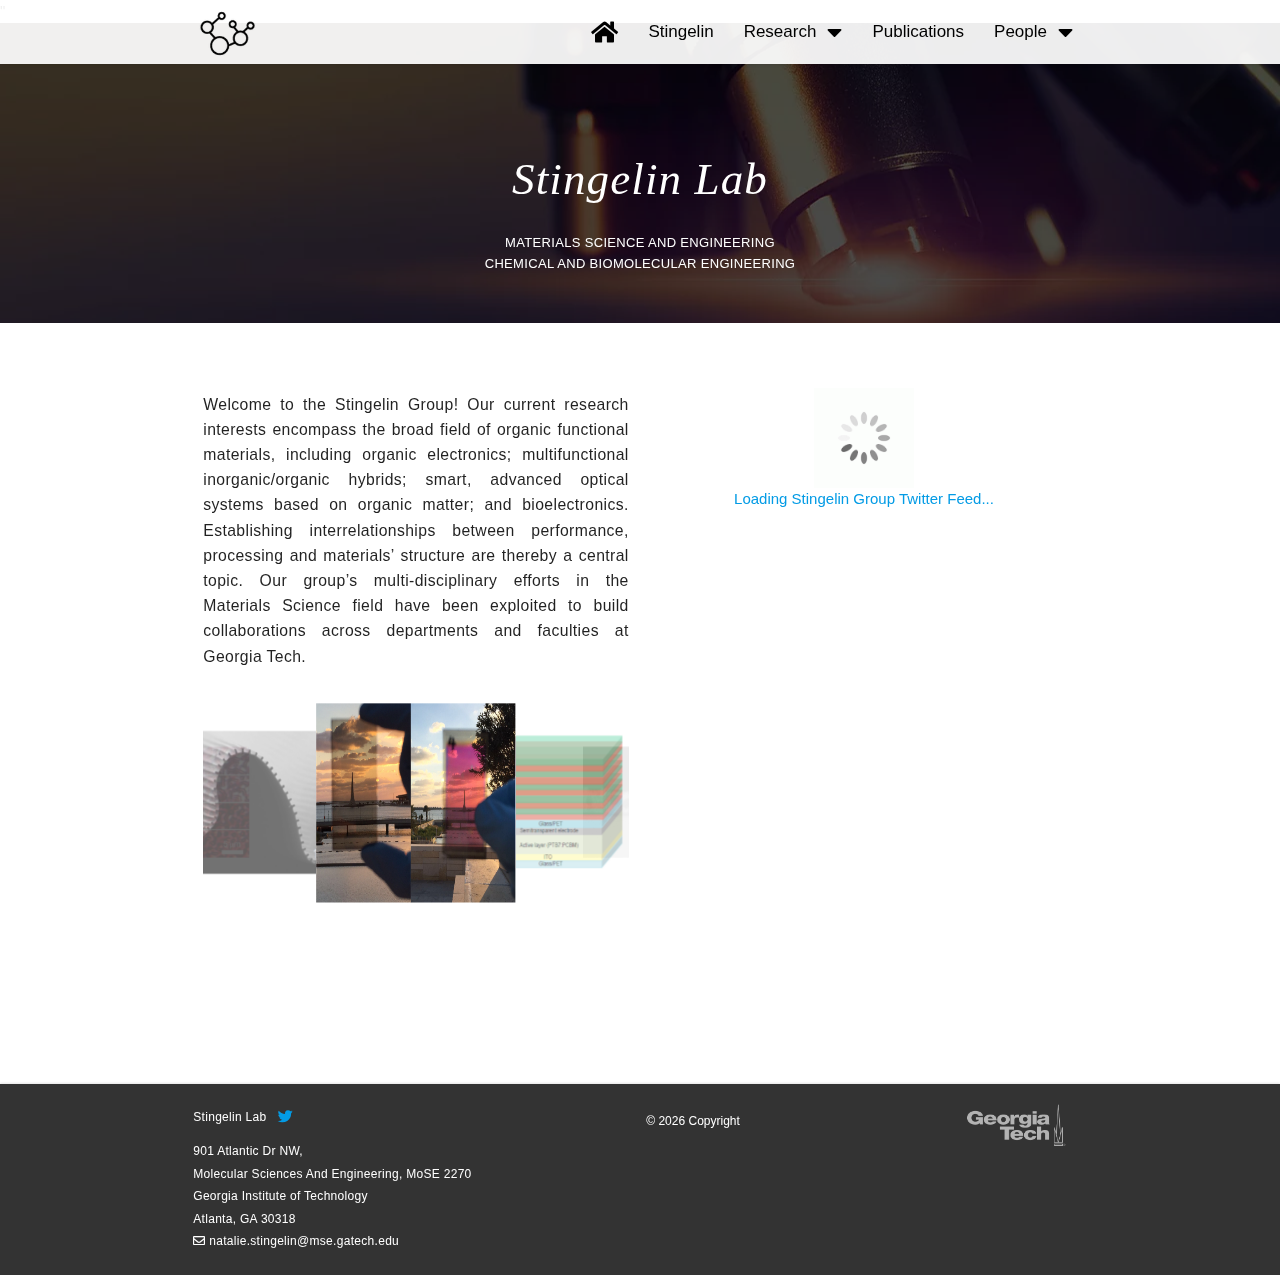
<file: index.html>
<!DOCTYPE html>
<html lang="en">

<head>
  <!-- <meta http-equiv="cache-control" content="no-cache" /> -->
  <!-- <meta http-equiv="Cache-Control" content="max-age=0"/>
    <meta http-equiv="Cache-Control" content="no-cache, no-store, must-revalidate" /> -->
  <meta http-equiv="Content-Type" content="text/html; charset=UTF-8" />
  <meta name="viewport" content="width=device-width, initial-scale=1" />
  <meta name="keywords"
    content="natalie, stingelin, gatech, Materials Science and Engineering, MSE, GT, Georgia Tech, organic functional materials, organic electronics, multifunctional inorganic  organic hybrids, smart, advanced optical systems based on organic matter, bioelectronics, Materials Chemistry, EPSRC, Materials and Nanotechnology">
  <meta name="description"
    content="Natalie Stingelin started as a Professor in Georgia Tech in 2016, with a joint position in Materials Science and Engineering (MSE) and Chemical and Biomolecular Engineering (ChBE). She focuses her research on the broad field of organic functional materials, including organic electronics; multifunctional inorganic/organic hybrids; smart, advanced optical systems based on organic matter; and bioelectronics.">
  <meta name="author" content="Harshit Daga (harshitdaga@gatech.edu)">

  <title>Stingelin Lab</title>
  <!-- CSS  -->
  <link href="css/materialize.min.css" type="text/css" rel="stylesheet" media="screen,projection" />
  <link href="css/style.min_v2.css" type="text/css" rel="stylesheet" media="screen,projection" />
  <link href="css/fontawesome/fontawesome-all.min.css" type="text/css" rel="stylesheet" media="screen,projection" />
  <link rel="stylesheet" href="css/pagination.css" />
  <script src="js/jquery-3.3.1.min.js"></script>
  <script src="js/materialize.min.js"></script>
  <script src="js/imagesloaded.pkgd.min.js"></script>
  <script src="js/masonry.pkgd.min.js"></script>
  <script src="js/pagination.min.js"></script>
  <script src="js/hammer.min.js"></script>
  <script src="js/jquery.hammer.js"></script>
  <!-- <script src="js/init.js"></script> -->
  <script src="js/init.min_v1.js"></script>
  <link rel="shortcut icon" href="img/favicon.ico" type="image/x-icon">
  <link rel="icon" href="img/favicon.ico" type="image/x-icon">
  <!-- load script for twitter embed in the homepage -->
  <script src="js/twitter-embed.js" charset="utf-8"></script>
</head>

<body>
  <div class="index_banner">
    <nav>
      <div class="nav-wrapper container">
        <a class="brand-logo">
          <img class="logo nav-item" alt="" data-type="image" src="img/logo.png" name="home"
            style="height:100%;cursor: pointer;">
        </a>
        <a href="#" data-target="mobile-demo" class="sidenav-trigger" style="color:black"><i
            class="fas fa-bars"></i></a>
        <!-- DESKTOP NAVIGATION START -->
        <ul class="right hide-on-med-and-down nav_desktop">
          <li><a href="/" class="nav-item" name="home"><i class="fas fa-home"></i></a></li>
          <li><a href="#about" class="nav-item" name="about">Stingelin</a></li>
          <li><a href="#research" class="nav-item dropdown-trigger research_nav_desktop" name="research"
              data-target="research_nav_desktop">Research
              <i class="fas fa-caret-down right" style="margin-left:1px;padding-left: 10px;"></i>
            </a>
          </li>
          <li><a href="#publication" name="publication" class="nav-item">Publications</a></li>
          <li><a href="#people" class="nav-item dropdown-trigger people_nav_desktop" name="people"
              data-target="people_nav_desktop">People
              <i class="fas fa-caret-down right" style="margin-left:1px;padding-left: 10px;"></i>
            </a>
          </li>
        </ul>
        <!-- Research Dropdown Structure -->
        <ul id="research_nav_desktop" class="dropdown-content">
          <li><a href="#project-list" class="research_nav_item" name="project-list">Projects</a></li>
          <li><a href="#aff-list" class="research_nav_item" name="aff-list">Affiliations</a></li>
          <li><a href="#collab-list" class="research_nav_item" name="collab-list">Collaborations</a></li>
          <li><a href="#funding-list" class="research_nav_item" name="funding-list">Funding</a></li>
          <li><a href="#sponsor-list" class="research_nav_item" name="sponsor-list">Sponsors</a></li>
        </ul>
        <!-- People Dropdown Structure -->
        <ul id="people_nav_desktop" class="dropdown-content">
          <li><a href="#current-member" class="people_nav_item" name="current-member">Current Members</a></li>
          <li><a href="#alumni" class="people_nav_item" name="alumni">Alumni</a></li>
        </ul>
        <!-- DESKTOP NAVIGATION END -->
      </div>
    </nav>
  </div>
  <!-- MOBILE NAVIGATION START -->
  <ul class="sidenav nav_mobile" id="mobile-demo">
    <li><a href="/" class="nav-item" name="home"><i class="fas fa-home"></i></a></li>
    <li><a href="#about" class="nav-item" name="about">Stingelin</a></li>
    <li><a href="#research" class="dropdown-trigger research_nav_mobile" name="research" data-target="research_nav_mobile">Research
        <i class="fas fa-caret-down right" style="margin-left:1px"></i>
      </a>
    </li>
    <li><a href="#publication" name="publication" class="nav-item">Publications</a></li>
    <!-- for people and research, do NOT include nav-item in the class-->
    <li><a href="#people" class="dropdown-trigger people_nav_mobile" name="people" data-target="people_nav_mobile">People 
        <i class="fas fa-caret-down right" style="margin-left:1px"></i>
      </a>
    </li>
  </ul>
  <!-- Dropdown Structure -->
  <!-- Need to have multiple dropdown because of the error in the materialzcss library -->
  <ul id="research_nav_mobile" class="dropdown-content">
    <li><a href="#project-list" class="research_nav_item" name="project-list">Projects</a></li>
    <li><a href="#aff-list" class="research_nav_item" name="aff-list">Affiliations</a></li>
    <li><a href="#collab-list" class="research_nav_item" name="collab-list">Collaborations</a></li>
    <li><a href="#funding-list" class="research_nav_item" name="funding-list">Funding</a></li>
    <li><a href="#sponsor-list" class="research_nav_item" name="sponsor-list">Sponsors</a></li>
  </ul>
  <!-- People Dropdown Structure -->
  <ul id="people_nav_mobile" class="dropdown-content">
    <li><a href="#current-members" class="people_nav_item" name="current-member">Current Members</a></li>
    <li><a href="#alumni" class="people_nav_item" name="alumni">Alumni</a></li>
  </ul>
  <!-- MOBILE NAVIGATION END -->"
  <section class="content">
  </section>
  <footer class="page-footer" style="padding-top:0px">
    <div class="footer-copyright">
      <div class="container">
        <div class="row address">
          <div class="col m6 s12">
            <div style="width: 110px;margin-top: -15px;">
              <a class="text-lighten-4 right padding-right" href="https://twitter.com/StingelinGroup"><i
                  class="fab fa-twitter"></i></a>
              <p class="text">Stingelin Lab</p>
            </div>
            <p class="text">
              901 Atlantic Dr NW, <br />
              Molecular Sciences And Engineering, MoSE 2270 </br>
              Georgia Institute of Technology </br>
              Atlanta, GA 30318 </br>
              <span class="">
                <i class="far fa-envelope"></i>
                <a class="text" href="mailto:natalie.stingelin@mse.gatech.edu">natalie.stingelin@mse.gatech.edu</a>
              </span>
            </p>
          </div>
          <div class="col m6 s12">
            <span class="text">
              ©
              <script>document.write(new Date().getFullYear())</script> Copyright
            </span>
            <div style="margin-top: -15px;max-width: 120px;max-height: 120px" class="right">
              <img src="./img/logo/gt_logo.png" style="max-height:  100%;max-width: 100%;" />
            </div>
          </div>
        </div>
      </div>
    </div>
  </footer>
  <!-- SCROLL TO TOP BUTTON -->
  <!-- <div class="fixed-action-btn scrollTop"> -->
  <!-- <a class="btn-floating btn-small grey darken-4">
      <i class="fas fa-angle-double-up"></i>
      </a> -->
  <!-- </div> -->
</body>

</html>
</file>
<file: css/style.min_v2.css>
body {
    font-family: Lato, Helvetica, Arial, sans-serif;
    font-weight: 300;
    font-size: 15px;
}

.content {
    min-height: 600px
}

.content section {
    padding-bottom: 5%
}

.color_black {
    color: black !important
}

.bg_color_gray {
    background-color: #f7f7f7
}

.parallax-container {
    display: block;
    background: rgba(0, 0, 0, 0.5);
    height: auto;
    min-height: 300px
}

.dropdown-trigger:focus,
.dropdown-trigger:active,
.dropdown-trigger.active,
.dropdown-trigger:focus:active {
    background-image: none;
    outline: 0;
    -webkit-box-shadow: none;
    box-shadow: none
}

*:focus {
    outline: 0
}

.sub_header {
    border-bottom: 1px solid #ccc;
    margin: 0 0 30px;
    padding: 12px 0;
    font-weight: 350;
    font-size: 22px;
    text-transform: uppercase
}

.underline {
    border-bottom: 1px solid #ccc;
    width: 100%
}

.font_h4 {
    font-weight: 400;
    font-size: 16px
}

.font_13 {
    font-size: 13px
}

.font_0 {
    font: italic normal normal 45px/1.4em 'times new roman', times, serif;
    color: #fff
}

.uppercase {
    text-transform: uppercase
}

.text-center {
    text-align: center
}

p {
    line-height: 2rem;
    text-align: justify;
    font-size: 1.05em;
    font-weight: 300;
    letter-spacing: .025em;
    line-height: 1.6
}

.icon-block {
    padding: 0 15px
}

.icon-block .material-icons {
    font-size: inherit
}

.padding_top_25 {
    padding-top: 25px
}

.index_banner {
    position: fixed;
    z-index: 10;
    width: 100%
}

nav {
    background: #908c8c54;
    background: #23222254;
    background: #2b2b2b;
    background: #ffffffb0;
    background: #ffffffed;
    color: white;
    box-shadow: 1px 1px 3px #0000001a
}

nav ul a,
#mobile-demo a {
    color: black;
    font-weight: lighter;
    font-size: 17px
}

#mobile-demo a {
    color: black;
    font-weight: bolder;
    cursor: pointer
}

#research_nav_desktop, #people_nav_desktop {
    width: 140px;
    margin-left: -7px
}

#research_nav_mobile, #people_nav_mobile {
    width: 100%
}

.research_nav_item, .people_nav_item{
    margin-left: -4px
}

.brand-logo img {
    height: 60%;
    */cursor: pointer;
    width: 60%;
    top: 7px;
    position: relative
}

.dropdown-content li>a,
.dropdown-content li>span {
    color: black !important
}

.sidenav-trigger {
    color: #26a69a
}

#mobile-demo {
    background-color: rgba(255, 255, 255, 0.87);
    padding-top: 20px
}

@media only screen and (max-width:600px) {
    .brand-logo img {
        top: 2px
    }
}

@media only screen and (max-width:992px) {
    nav .brand-logo {
        left: 57%
    }
}

.home .carousel img {
    height: 100%;
    width: 100%
}

.home .college_info {
    margin-top: -45px;
    color: white;
    font-size: 13px
}

@media only screen and (min-width:990px) {
    .home .carousel {
        height: 325px;
        margin-top: -45px
    }
}

@media only screen and (max-width:990px) {
    .home .carousel {
        margin-top: -45px
    }

    .home .tweeter_feed {
        margin-top: -85px
    }
}

.home_background {
    top: 100px;
    position: relative;
    z-index: 2
}

.description img {
    background-size: contain !important;
    background-position: center !important;
    background-repeat: no-repeat;
    background-color: white !important
}

.description .slider .slides li {
    background-color: white !important
}

.research .title {
    border-bottom: 1px solid #ccc;
    margin: 0 0 30px;
    padding: 20px 0;
    color: #4b4b4b;
    font-weight: 300;
    font-size: 26px;
    text-align: left;
    -webkit-box-shadow: 0 3px 3px -3px #ccc;
    box-shadow: 0 3px 3px -3px #ccc;
    border: 0;
    font-weight: 350
}

.project-list li {
    padding: 10px;
    border-radius: 3px;
    margin-top: 15px
}

.project-list li:not(:last-child) {
    border-bottom: 1px solid #ccc;
    padding-bottom: 30px;
    margin-bottom: 35px
}

.project-item .details li {
    list-style-type: square;
    display: list-item;
    list-style-position: outside
}

.project-item .details ul,
.project-item .details li {
    border: 0;
    padding: 0;
    margin: 12px
}

.project-list .image {
    width: auto;
    height: 128px;
    overflow: hidden;
    float: left;
    width: 135px;
    background-size: cover;
    background-position: center;
    border-radius: 2px
}

.project-list .meta h3 {
    font-size: 24px;
    margin-top: 0
}

.project-list .wrap {
    overflow: hidden;
    float: left;
    width: 150px;
    padding-right: 5px
}

@media only screen and (max-width:400px) {
    .project-list .meta h3 {
        font-size: 20px
    }
}

.grid:after {
    content: '';
    display: block;
    clear: both
}

.grid-sizer,
.grid-item {
    width: 25%;
    padding-right: 10px;
    padding-bottom: 10px;
    margin-left: 5%
}

.gutter-sizer {
    width: 1%
}

.grid-item {
    float: left
}

.grid-item img {
    display: block;
    width: 100%;
    border-radius: 5px;
    margin-right: 10px;
    margin-bottom: 10px
}

@media only screen and (min-width:800px) {

    .grid-sizer,
    .grid-item {
        width: 18%;
        margin-left: 5%
    }
}

.sponsor-list img {
    width: 70%
}

.research-company-list ul {
    border: 0
}

.research-company-list li {
    padding: 0 !important;
    border: none !important;
    padding-bottom: 40px !important
}

.research-company-list li img {
    overflow: hidden;
    float: left;
    width: 100px;
    padding-right: 15px
}

.research-company-list .collection .name {
    font-size: 20px !important;
    font-weight: 500
}

.research-company-list .collection .projects {
    margin-top: 10px
}

.research-company-list .collection .item {
    margin-bottom: 5px
}

.research-company-list .item i {
    font-size: 10px
}

.research-company-list .collection .item .title {
    box-shadow: none !important;
    -webkit-box-shadow: none !important;
    padding-left: 7px;
    font-size: 15px
}

.aff-list ul,
.aff-list li {
    border: none !important
}

.aff-list .collection-item {
    font-size: 16px !important;
    font-weight: 300;
    padding: 0;
    padding-bottom: 10px
}

.pub-list .pub_type ul {
    font-weight: 300
}

.pub-list .pub_type a {
    width: 190px
}

.pub-list .pub_type .btn {
    background-color: #062f4f
}

.pub-list p {
    text-align: left
}

.pub-list li.pub-card {
    position: relative;
    padding: 20px 15px 15px 15px;
    background-color: #fff;
    -webkit-box-shadow: 0 4px 4px -3px #ccc;
    box-shadow: 0 4px 4px -3px #ccc;
    border-radius: 3px;
    color: #333;
    text-align: left;
    margin-bottom: 2px
}

.pub-card .item {
    font-size: 13px;
    line-height: 18px;
    text-align: left
}

.pub-card .item .title p {
    font-size: 17px;
    font-weight: 350
}

.pub-card .item .info {
    margin-top: -20px
}

.pub-card .item .additional_info span {
    padding: 5px;
    padding: 7px;
    line-height: 30px;
    color: white;
    margin-right: 5px
}

.pub-card .doi,
.pub-card .iisn {
    padding-top: 5px;
    font-size: 12px !important
}

.pub-card a {
    color: black
}

.year {
    background-color: #3a587b
}

.article {
    background-color: #f0ad4e !important
}

.chapter,
.book_chapter {
    background-color: #5cb85c !important
}

.short_survey {
    background-color: #ff7043 !important
}

.editorial {
    background-color: #f57f17 !important
}

.conference_paper {
    background-color: #428bca !important
}

.review {
    background-color: #6d4c41 !important
}

@media only screen and (max-width:750px) {
    .pub-card .type_year {
        margin-top: 5px
    }
}

@media only screen and (min-width:750px) {
    .pub-card .journal_info {
        width: 70%
    }

    .pub-card .type_year {
        margin-top: -30px
    }
}

/* .people .parallax-container {
    background: rgba(0, 0, 0, 0.2);
    min-height: 400px
}

@media only screen and (min-width:1500px) {
    .people .parallax-container {
        min-height: 600px
    }
}

@media only screen and (min-width:2000px) {
    .people .parallax-container {
        min-height: 800px
    }
} */

.people-list .people_type ul {
    font-weight: 300
}

.people-list .people_type a {
    width: 150px
}

.people-list .people_type .btn {
    background-color: #062f4f;
    margin-bottom: 30px
}

.people_card .highlight .degree,
.people_card .highlight .year {
    /* padding: 7px 10px; */
    /* line-height: 30px; */
    margin: 0;
    background-color: #3a587b;
    color: white
}

@media only screen and (max-width:400px) {

    .people_card .highlight .degree,
    .people_card .highlight .year {
        padding: 7px 6px
    }
}

.people_card .highlight .year {
    background-color: #062f4f;
    margin-right: 2px
}

.people_card .name_email {
    font-size: 20px;
    margin: 0;
    text-align: left;
    font-weight: 500;
    margin-top: -3%;
    padding-bottom: 3%
}

.people_card .email {
    font-size: 15px;
    color: #092f4ebd;
    cursor: pointer
}

.people_card .description {
    text-align: left;
    margin-top: -15px;
}

.people_list .ul-card li {
    margin-top: 35px;
}

.people_list .ul-card li:not(:last-child) {
    border-bottom: 1px solid #ccc
}

.people_card .phd {
    background-color: #428bca !important
}

.people_card .postdoc {
    background-color: #f0ad4e !important
}

.people_card .undergrad {
    background-color: #5cb85c !important
}

.people_card .deactive {
    background-color: #979797 !important
}

@media only screen and (max-width:600px) {
    .people_card .name_email {
        margin-top: 2%;
        margin-left: 25%
    }
}

/* 
@media only screen and (min-width:600px) {
    .people_card .detail {
        position: relative;
        float: left;
        text-align: left;
        margin-top: -10%;
        margin-top: -12%;
        margin-top: -14%;
        margin-top: -10%
    }
} */

.about .nat {
    background: black;
    background: #0e2a36;
    color: white !important;
    padding-top: 80px;
    padding-bottom: 10px
}

.about .nat .name {
    font-size: 35px
}

.about .nat_photo {
    width: 100%;
    height: 100%;
    background: url("../img/natalie.png") center center no-repeat
}

.about .nat img {
    border-radius: 30px
}

.about .parallax-container {
    background: black
}

.about .parallax-container .row {
    margin-bottom: -7px;
    padding-bottom: 0
}

.about .parallax-container p {
    color: white
}

@media only screen and (min-width:850px) {}

.about .title {
    border-bottom: 1px solid #ccc;
    margin: 0 0 30px;
    padding: 12px 0;
    font-weight: 350;
    font-size: 22px;
    text-transform: capitalize
}

.about .ul-card {
    padding: 0;
    margin: 0;
    list-style: none
}

.about .dy {
    position: absolute;
    top: 10px;
    left: -10px;
    border-radius: 0;
    padding: 0;
    color: white
}

.about .dy span {
    padding: 7px 10px;
    line-height: 30px;
    margin: 0
}

.edu_apt .content p {
    line-height: 1.5em
}

ul.ul-dates div.dates span,
ul.ul-dates-gray div.dates span {
    padding: 6px;
    display: block;
    text-align: center;
    color: #fff;
    position: relative
}

ul.ul-dates-gray div.dates span:first-child,
ul.ul-dates div.dates span:first-child {
    -webkit-box-shadow: 0 2px 6px -3px rgba(68, 68, 68, 0.5);
    box-shadow: 0 2px 6px -3px rgba(68, 68, 68, 0.5);
    z-index: 3;
    position: relative
}

ul.ul-dates div.content,
ul.ul-dates-gray div.content {
    margin-left: 90px;
    min-height: 70px;
    padding-top: 10px;
    text-align: left
}

ul.ul-dates div.content h4,
ul.ul-dates-gray div.content h4 {
    font-weight: 400;
    font-size: 16px;
    margin-top: -10px
}

ul.ul-dates div.content p,
ul.ul-dates-gray div.content p {
    font-size: 13px;
    margin-top: -5px
}

.about .edu_apt p {
    margin: 0 0 10px;
    text-align: left
}

.about .degree,
.about .dates,
ul.ul-dates div.dates span ul.ul-card li .dy .degree ul.timeline li .date {
    background-color: #03cc85;
    background-color: #062f4f
}

.about .year,
ul.ul-dates div.dates span:last-child {
    background-color: #3a587b
}

.about .edu_apt ul.ul-card li .description p {
    font-size: 16px;
    margin: 0;
    text-align: left
}

.about .edu_apt ul.ul-card li .description p.where {
    font-weight: 300;
    font-size: 14px
}

.about .edu_apt ul.ul-card li {
    background-color: #fdfdfd;
    position: relative;
    padding: 50px 15px 20px 15px;
    background-color: #fff;
    margin-bottom: 15px;
    border-radius: 3px;
    margin-left: 10px;
    color: #333
}

.edu_apt ul.ul-dates,
ul.ul-dates-gray {
    margin: 0;
    padding: 0;
    list-style: none
}

.edu_apt ul.ul-dates li,
.edu_apt ul.ul-dates-gray li {
    margin-bottom: 30px
}

.edu_apt ul.ul-dates div.dates,
ul.ul-dates-gray div.dates {
    float: left;
    width: 75px
}

.awards {
    margin-top: -50px
}

.about .award {
    margin: 0;
    margin-bottom: 1px;
    background: #03cc85;
    background: #062f4f;
    color: #fff;
    border-width: medium;
    border-left-color: white
}

.about .awards .dy {
    top: 1px;
    margin-left: 10px
}

.award {
    background: #fdfdfd;
    border-left: 10px solid;
    font-size: 16px;
    -webkit-box-shadow: 0 3px 3px -3px #ccc;
    box-shadow: 0 3px 3px -3px #ccc;
    border-radius: 3px;
    border-left-color: #03cc85;
    color: #777;
    font-size: 15px
}

.award .year {
    background-color: transparent;
    padding-right: 10px
}

.award .description {
    background: white;
    color: black
}

.padding-right {
    padding-right: 10px
}

.col-container {
    display: table;
    width: 100%
}

.col {
    display: table-cell
}

footer p {
    line-height: 1.5rem
}

footer .address {
    margin: 0;
    padding-top: 15px;
    margin-left: -10px
}

footer.page-footer {
    margin: 0;
    box-shadow: 0 -1px 2px #0000001a;
    background-color: #525151db;
    background-color: #525151;
    background-color: #333
}

footer p,
footer .text {
    color: white !important;
    text-align: left;
    font-size: 12px
}
</file>
<file: css/pagination.css>
.paginationjs {
    display: flex;
    line-height: 1.6;
    font-family: Marmelad, "Lucida Grande", Arial, "Hiragino Sans GB", Georgia, sans-serif;
    font-size: 14px;
    box-sizing: initial
}

.paginationjs:after {
    display: table;
    content: " ";
    clear: both
}

.paginationjs .paginationjs-pages {
    float: left;
    margin-left: 10px;
}

.paginationjs .paginationjs-pages ul {
    float: left;
    margin: 0;
    padding: 0
}

.paginationjs .paginationjs-go-button,
.paginationjs .paginationjs-go-input,
.paginationjs .paginationjs-size-changer {
    margin-left: 10px;
    float: left;
    font-size: 14px
}

.paginationjs .paginationjs-pages li {
    float: left;
    /* border: 1px solid #aaa; */
    border: 1px solid #ebebeb;
    border-right: none;
    list-style: none
}

.paginationjs .paginationjs-pages li>a {
    min-width: 30px;
    height: 28px;
    line-height: 28px;
    display: block;
    background: #fff;
    font-size: 14px;
    color: #333;
    text-decoration: none;
    text-align: center;
    cursor: pointer
}

.paginationjs .paginationjs-pages li>a:hover {
    background: #eee
}

.paginationjs .paginationjs-pages li.active {
    border: none
}

.paginationjs .paginationjs-pages li.active>a {
    height: 30px;
    line-height: 30px;
    background: #808080;
    color: #fff;
    cursor: default
}

.paginationjs .paginationjs-pages li.disabled>a {
    opacity: .3;
    cursor: default
}

.paginationjs .paginationjs-pages li.disabled>a:hover {
    background: 0 0
}

.paginationjs .paginationjs-pages li:first-child,
.paginationjs .paginationjs-pages li:first-child>a {
    border-radius: 3px 0 0 3px
}

.paginationjs .paginationjs-pages li:last-child {
    border-right: 1px solid #ebebeb;
    border-radius: 0 3px 3px 0
}

.paginationjs .paginationjs-pages li:last-child>a {
    border-radius: 0 3px 3px 0
}

.paginationjs .paginationjs-size-changer>select {
    height: 28px;
    background: #fff;
    border-radius: 3px;
    border: 1px solid #aaa;
    padding: 0;
    font-size: 14px;
    text-align: center;
    vertical-align: baseline;
    outline: 0;
    box-shadow: none;
    box-sizing: initial
}

.paginationjs .paginationjs-go-input>input[type=text] {
    width: 30px;
    height: 28px;
    background: #fff;
    border-radius: 3px;
    border: 1px solid #aaa;
    padding: 0;
    font-size: 14px;
    text-align: center;
    vertical-align: baseline;
    outline: 0;
    box-shadow: none;
    box-sizing: initial
}

.paginationjs .paginationjs-go-button>input[type=button] {
    min-width: 40px;
    height: 30px;
    line-height: 28px;
    background: #fff;
    border-radius: 3px;
    border: 1px solid #aaa;
    text-align: center;
    padding: 0 8px;
    font-size: 14px;
    vertical-align: baseline;
    outline: 0;
    box-shadow: none;
    color: #333;
    cursor: pointer;
    vertical-align: middle\9
}

.paginationjs .paginationjs-go-button>input[type=button]:hover {
    background-color: #f8f8f8
}

.paginationjs .paginationjs-nav {
    float: left;
    height: 30px;
    line-height: 30px;
    font-size: 14px
}

.paginationjs.paginationjs-small {
    font-size: 12px
}

.paginationjs.paginationjs-small .paginationjs-pages li>a {
    min-width: 26px;
    height: 24px;
    line-height: 24px;
    font-size: 12px
}

.paginationjs.paginationjs-small .paginationjs-pages li.active>a {
    height: 26px;
    line-height: 26px
}

.paginationjs.paginationjs-small .paginationjs-size-changer {
    font-size: 12px
}

.paginationjs.paginationjs-small .paginationjs-size-changer>select {
    height: 24px;
    font-size: 12px
}

.paginationjs.paginationjs-small .paginationjs-go-input {
    font-size: 12px
}

.paginationjs.paginationjs-small .paginationjs-go-input>input[type=text] {
    width: 26px;
    height: 24px;
    font-size: 12px
}

.paginationjs.paginationjs-small .paginationjs-go-button {
    font-size: 12px
}

.paginationjs.paginationjs-small .paginationjs-go-button>input[type=button] {
    min-width: 30px;
    height: 26px;
    line-height: 24px;
    padding: 0 6px;
    font-size: 12px
}

.paginationjs.paginationjs-small .paginationjs-nav {
    height: 26px;
    line-height: 26px;
    font-size: 12px
}

.paginationjs.paginationjs-big {
    font-size: 16px
}

.paginationjs.paginationjs-big .paginationjs-pages li>a {
    min-width: 36px;
    height: 34px;
    line-height: 34px;
    font-size: 16px
}

.paginationjs.paginationjs-big .paginationjs-pages li.active>a {
    height: 36px;
    line-height: 36px
}

.paginationjs.paginationjs-big .paginationjs-size-changer {
    font-size: 16px
}

.paginationjs.paginationjs-big .paginationjs-size-changer>select {
    height: 34px;
    font-size: 16px
}

.paginationjs.paginationjs-big .paginationjs-go-input {
    font-size: 16px
}

.paginationjs.paginationjs-big .paginationjs-go-input>input[type=text] {
    width: 36px;
    height: 34px;
    font-size: 16px
}

.paginationjs.paginationjs-big .paginationjs-go-button {
    font-size: 16px
}

.paginationjs.paginationjs-big .paginationjs-go-button>input[type=button] {
    min-width: 50px;
    height: 36px;
    line-height: 34px;
    padding: 0 12px;
    font-size: 16px
}

.paginationjs.paginationjs-big .paginationjs-nav {
    height: 36px;
    line-height: 36px;
    font-size: 16px
}

.paginationjs>:first-child {
    margin-left: 0
}

.paginationjs.paginationjs-theme-blue .paginationjs-pages li {
    border-color: #289de9
}

.paginationjs.paginationjs-theme-blue .paginationjs-pages li>a {
    color: #289de9
}

.paginationjs.paginationjs-theme-blue .paginationjs-pages li>a:hover {
    background: #e9f4fc
}

.paginationjs.paginationjs-theme-blue .paginationjs-pages li.active>a {
    background: #289de9;
    color: #fff
}

.paginationjs.paginationjs-theme-blue .paginationjs-pages li.disabled>a:hover {
    background: 0 0
}

.paginationjs.paginationjs-theme-blue .paginationjs-go-input>input[type=text],
.paginationjs.paginationjs-theme-blue .paginationjs-size-changer>select {
    border-color: #289de9
}

.paginationjs.paginationjs-theme-blue .paginationjs-go-button>input[type=button] {
    background: #289de9;
    border-color: #289de9;
    color: #fff
}

.paginationjs.paginationjs-theme-blue .paginationjs-go-button>input[type=button]:hover {
    background-color: #3ca5ea
}

.paginationjs.paginationjs-theme-green .paginationjs-pages li {
    border-color: #449d44
}

.paginationjs.paginationjs-theme-green .paginationjs-pages li>a {
    color: #449d44
}

.paginationjs.paginationjs-theme-green .paginationjs-pages li>a:hover {
    background: #ebf4eb
}

.paginationjs.paginationjs-theme-green .paginationjs-pages li.active>a {
    background: #449d44;
    color: #fff
}

.paginationjs.paginationjs-theme-green .paginationjs-pages li.disabled>a:hover {
    background: 0 0
}

.paginationjs.paginationjs-theme-green .paginationjs-go-input>input[type=text],
.paginationjs.paginationjs-theme-green .paginationjs-size-changer>select {
    border-color: #449d44
}

.paginationjs.paginationjs-theme-green .paginationjs-go-button>input[type=button] {
    background: #449d44;
    border-color: #449d44;
    color: #fff
}

.paginationjs.paginationjs-theme-green .paginationjs-go-button>input[type=button]:hover {
    background-color: #55a555
}

.paginationjs.paginationjs-theme-yellow .paginationjs-pages li {
    border-color: #ec971f
}

.paginationjs.paginationjs-theme-yellow .paginationjs-pages li>a {
    color: #ec971f
}

.paginationjs.paginationjs-theme-yellow .paginationjs-pages li>a:hover {
    background: #fdf5e9
}

.paginationjs.paginationjs-theme-yellow .paginationjs-pages li.active>a {
    background: #ec971f;
    color: #fff
}

.paginationjs.paginationjs-theme-yellow .paginationjs-pages li.disabled>a:hover {
    background: 0 0
}

.paginationjs.paginationjs-theme-yellow .paginationjs-go-input>input[type=text],
.paginationjs.paginationjs-theme-yellow .paginationjs-size-changer>select {
    border-color: #ec971f
}

.paginationjs.paginationjs-theme-yellow .paginationjs-go-button>input[type=button] {
    background: #ec971f;
    border-color: #ec971f;
    color: #fff
}

.paginationjs.paginationjs-theme-yellow .paginationjs-go-button>input[type=button]:hover {
    background-color: #eea135
}

.paginationjs.paginationjs-theme-red .paginationjs-pages li {
    border-color: #c9302c
}

.paginationjs.paginationjs-theme-red .paginationjs-pages li>a {
    color: #c9302c
}

.paginationjs.paginationjs-theme-red .paginationjs-pages li>a:hover {
    background: #faeaea
}

.paginationjs.paginationjs-theme-red .paginationjs-pages li.active>a {
    background: #c9302c;
    color: #fff
}

.paginationjs.paginationjs-theme-red .paginationjs-pages li.disabled>a:hover {
    background: 0 0
}

.paginationjs.paginationjs-theme-red .paginationjs-go-input>input[type=text],
.paginationjs.paginationjs-theme-red .paginationjs-size-changer>select {
    border-color: #c9302c
}

.paginationjs.paginationjs-theme-red .paginationjs-go-button>input[type=button] {
    background: #c9302c;
    border-color: #c9302c;
    color: #fff
}

.paginationjs.paginationjs-theme-red .paginationjs-go-button>input[type=button]:hover {
    background-color: #ce4541
}

.paginationjs .paginationjs-pages li.paginationjs-next {
    border-right: 1px solid #aaa\9
}

.paginationjs .paginationjs-size-changer {
    margin-left: 5px\9
}

.paginationjs .paginationjs-size-changer>select {
    line-height: 28px\9;
    vertical-align: middle\9
}

.paginationjs .paginationjs-go-input {
    margin-left: 5px\9
}

.paginationjs .paginationjs-go-input>input[type=text] {
    line-height: 28px\9;
    vertical-align: middle\9
}

.paginationjs .paginationjs-go-button {
    margin-left: 5px\9
}

.paginationjs.paginationjs-big .paginationjs-pages li>a {
    line-height: 36px\9
}

.paginationjs.paginationjs-big .paginationjs-go-input>input[type=text] {
    height: 36px\9;
    line-height: 36px\9
}
</file>
